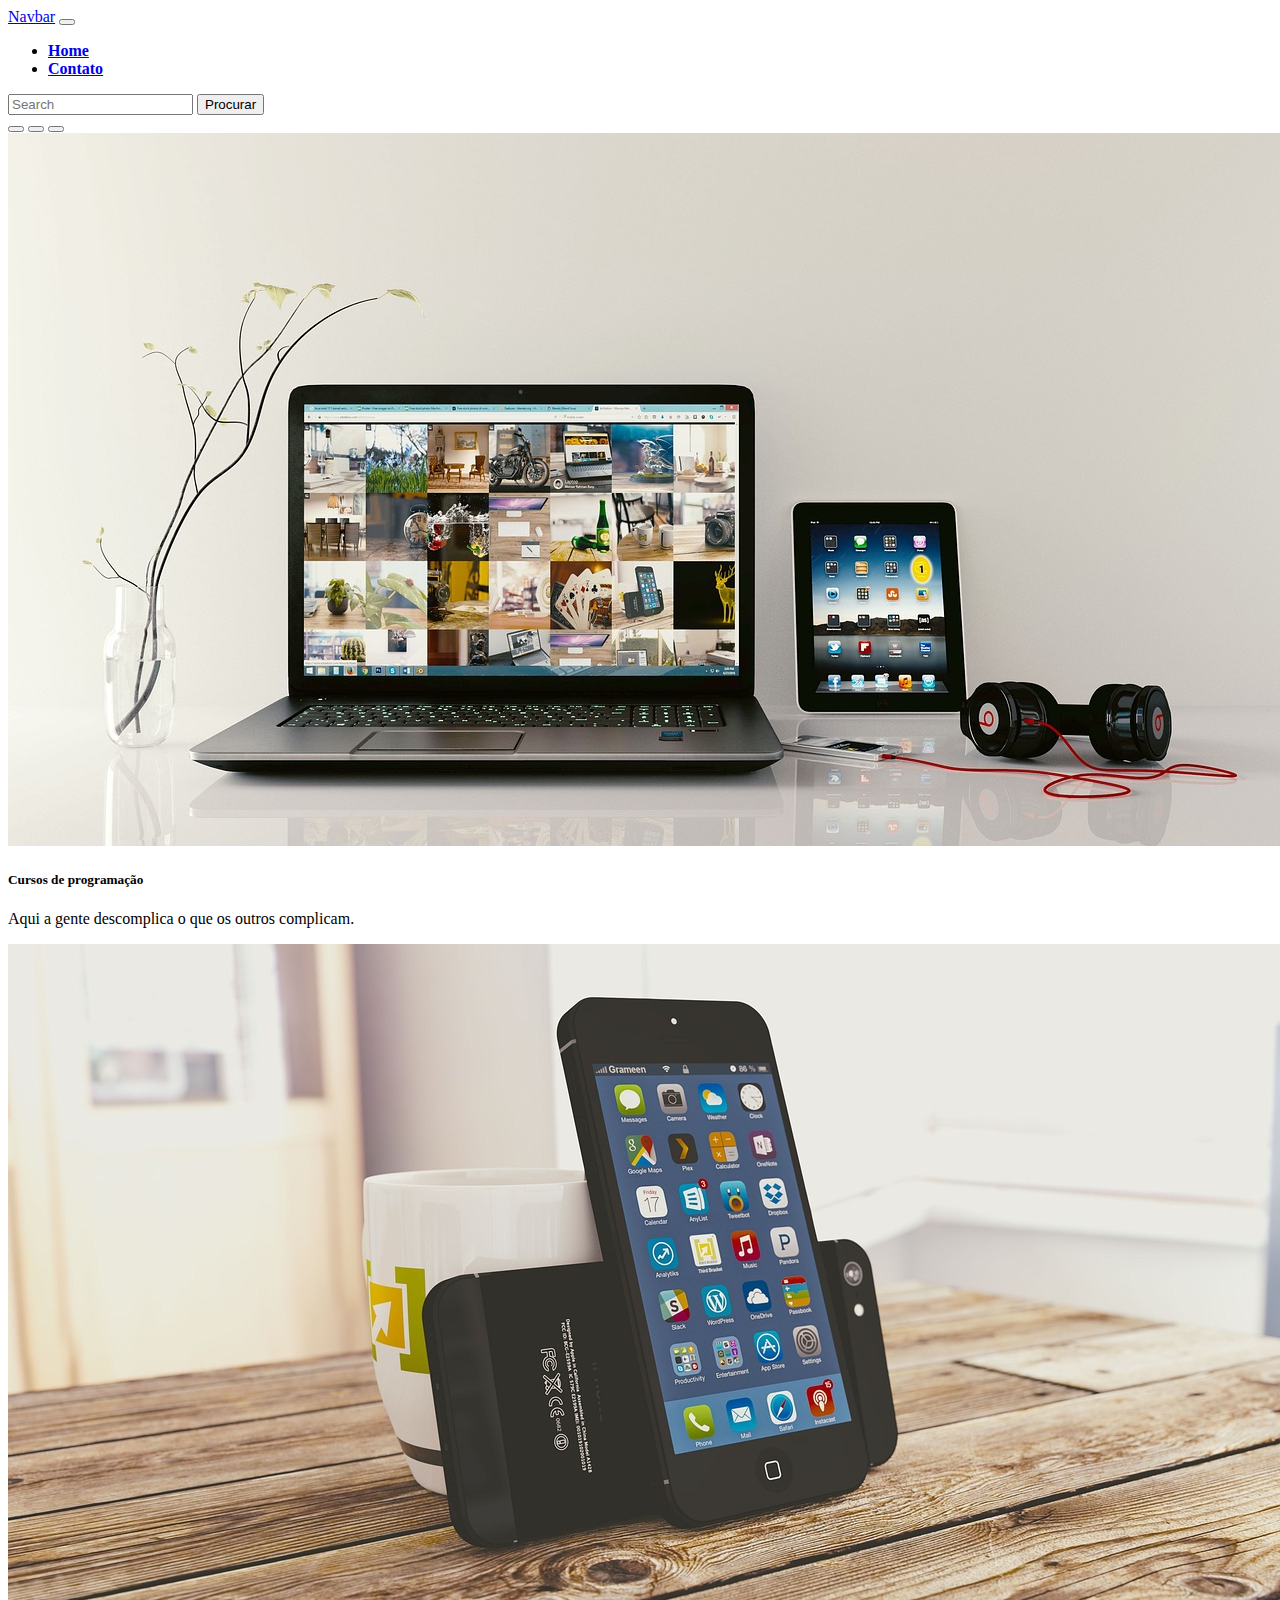
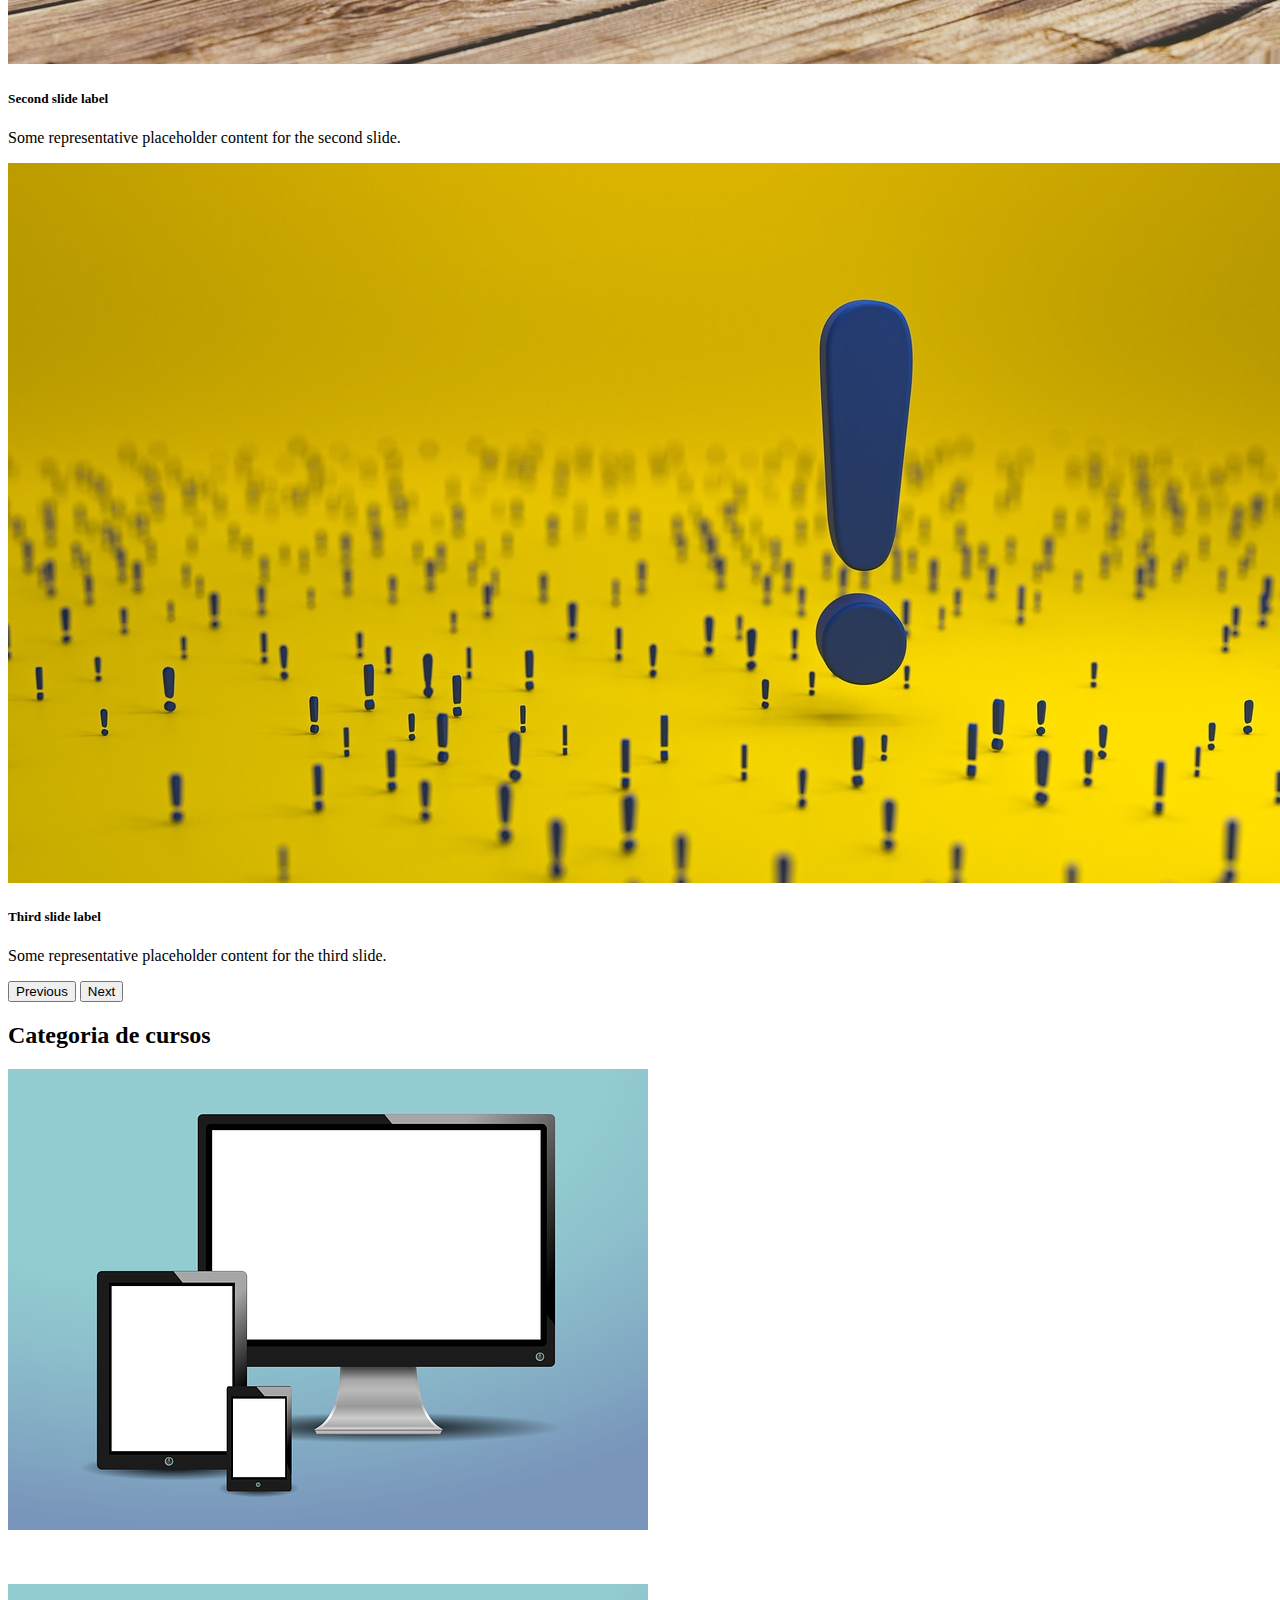
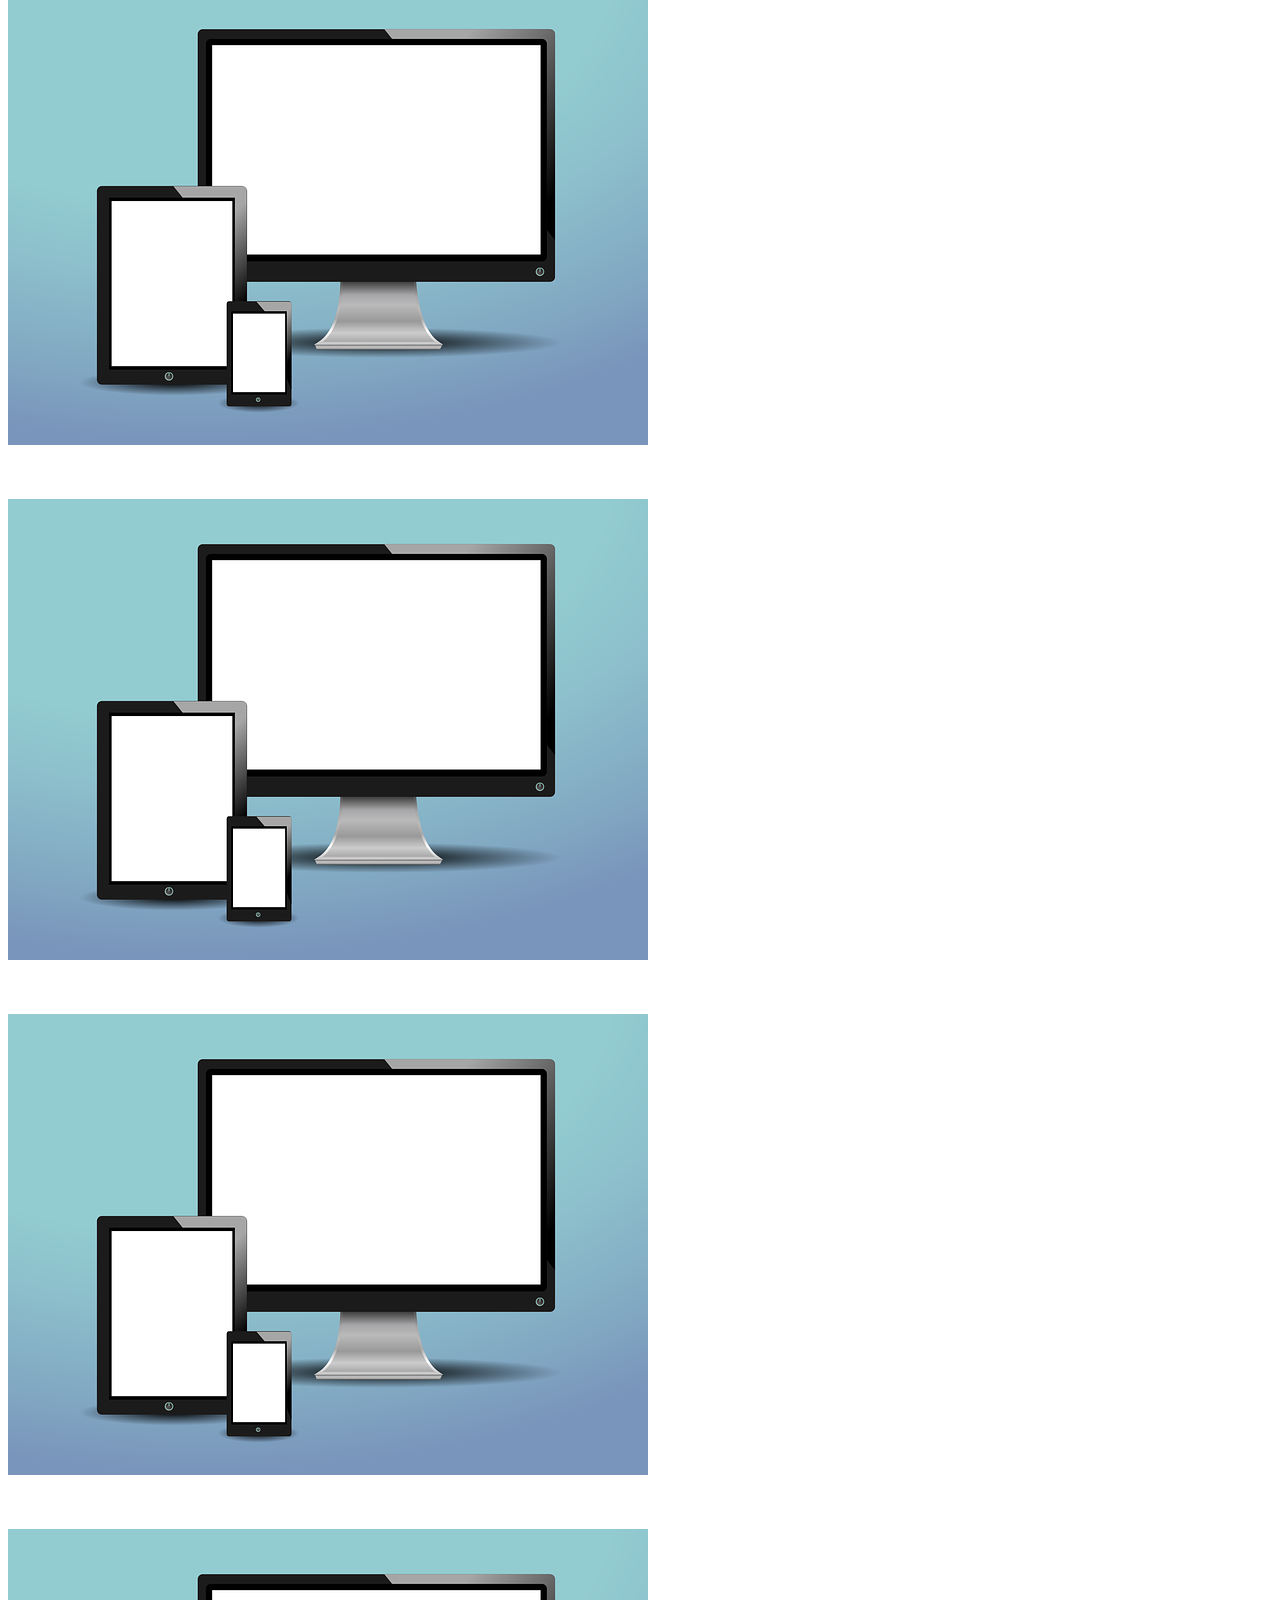
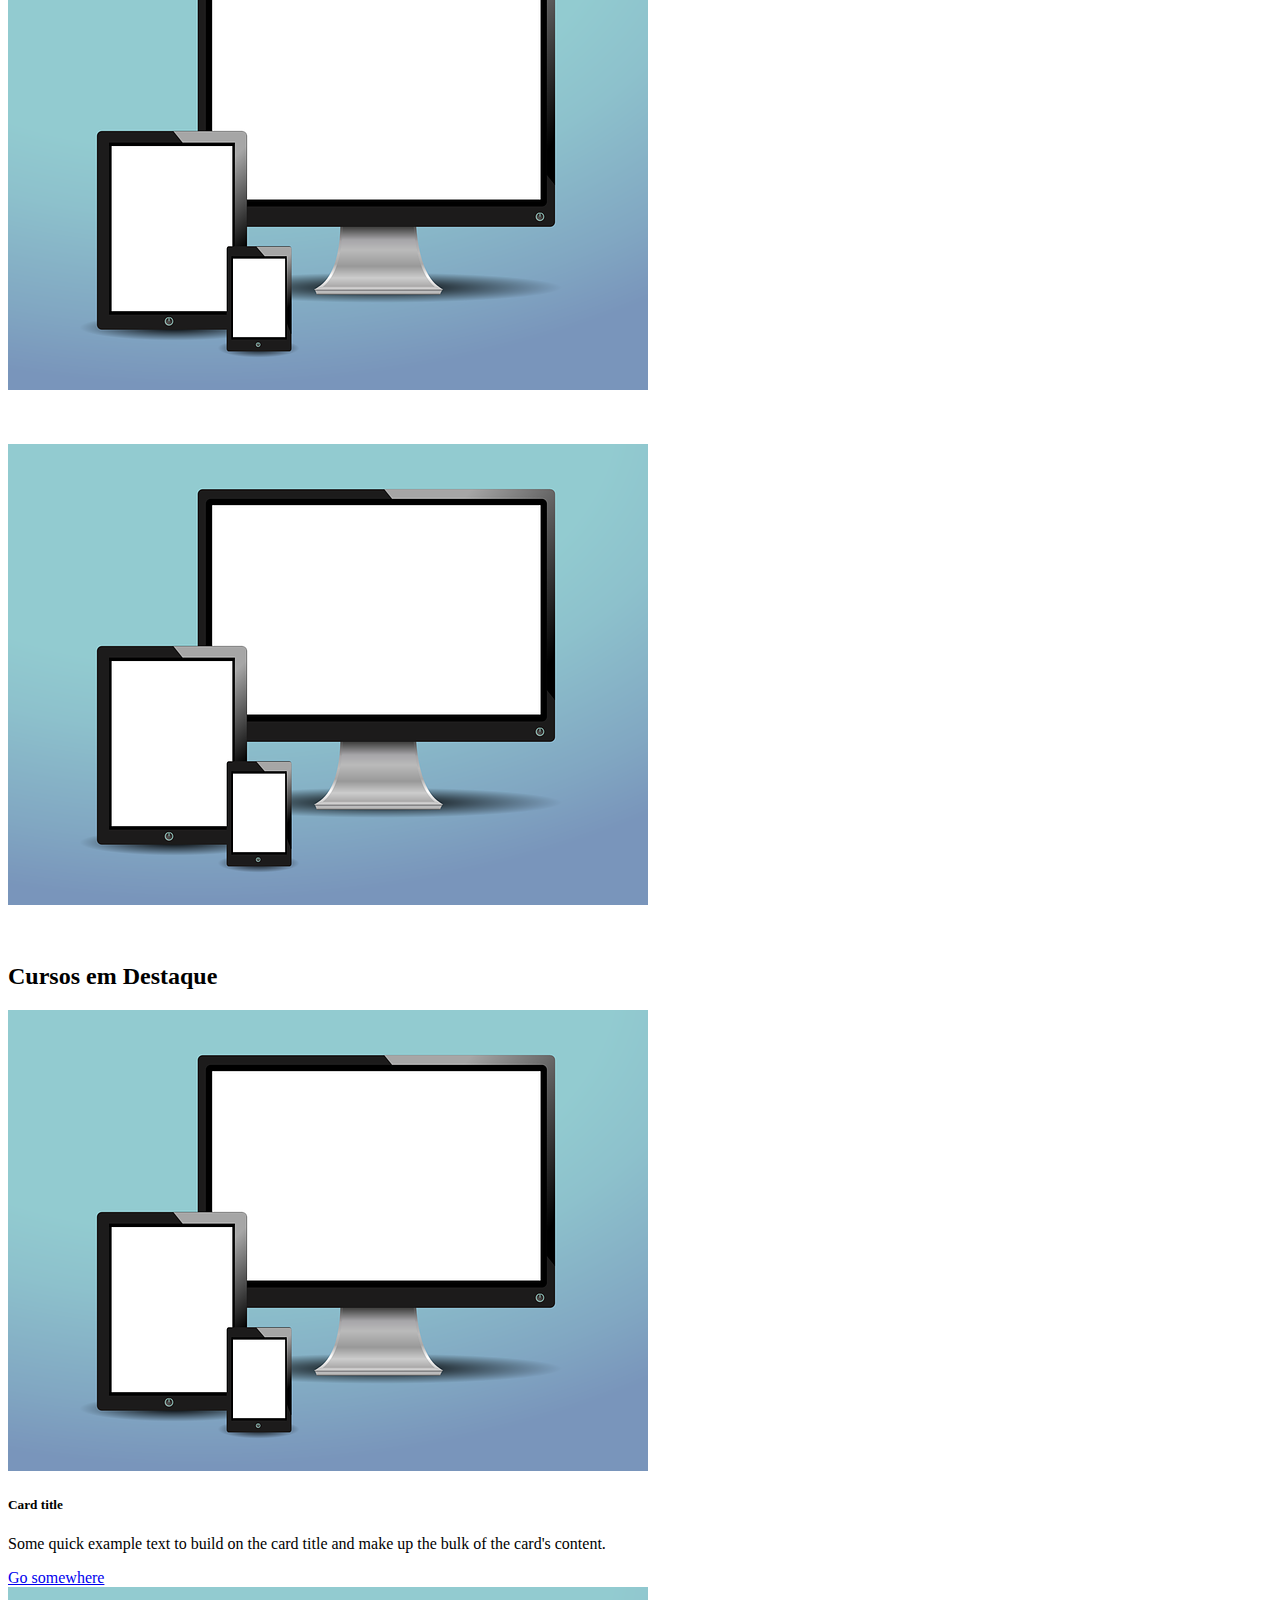
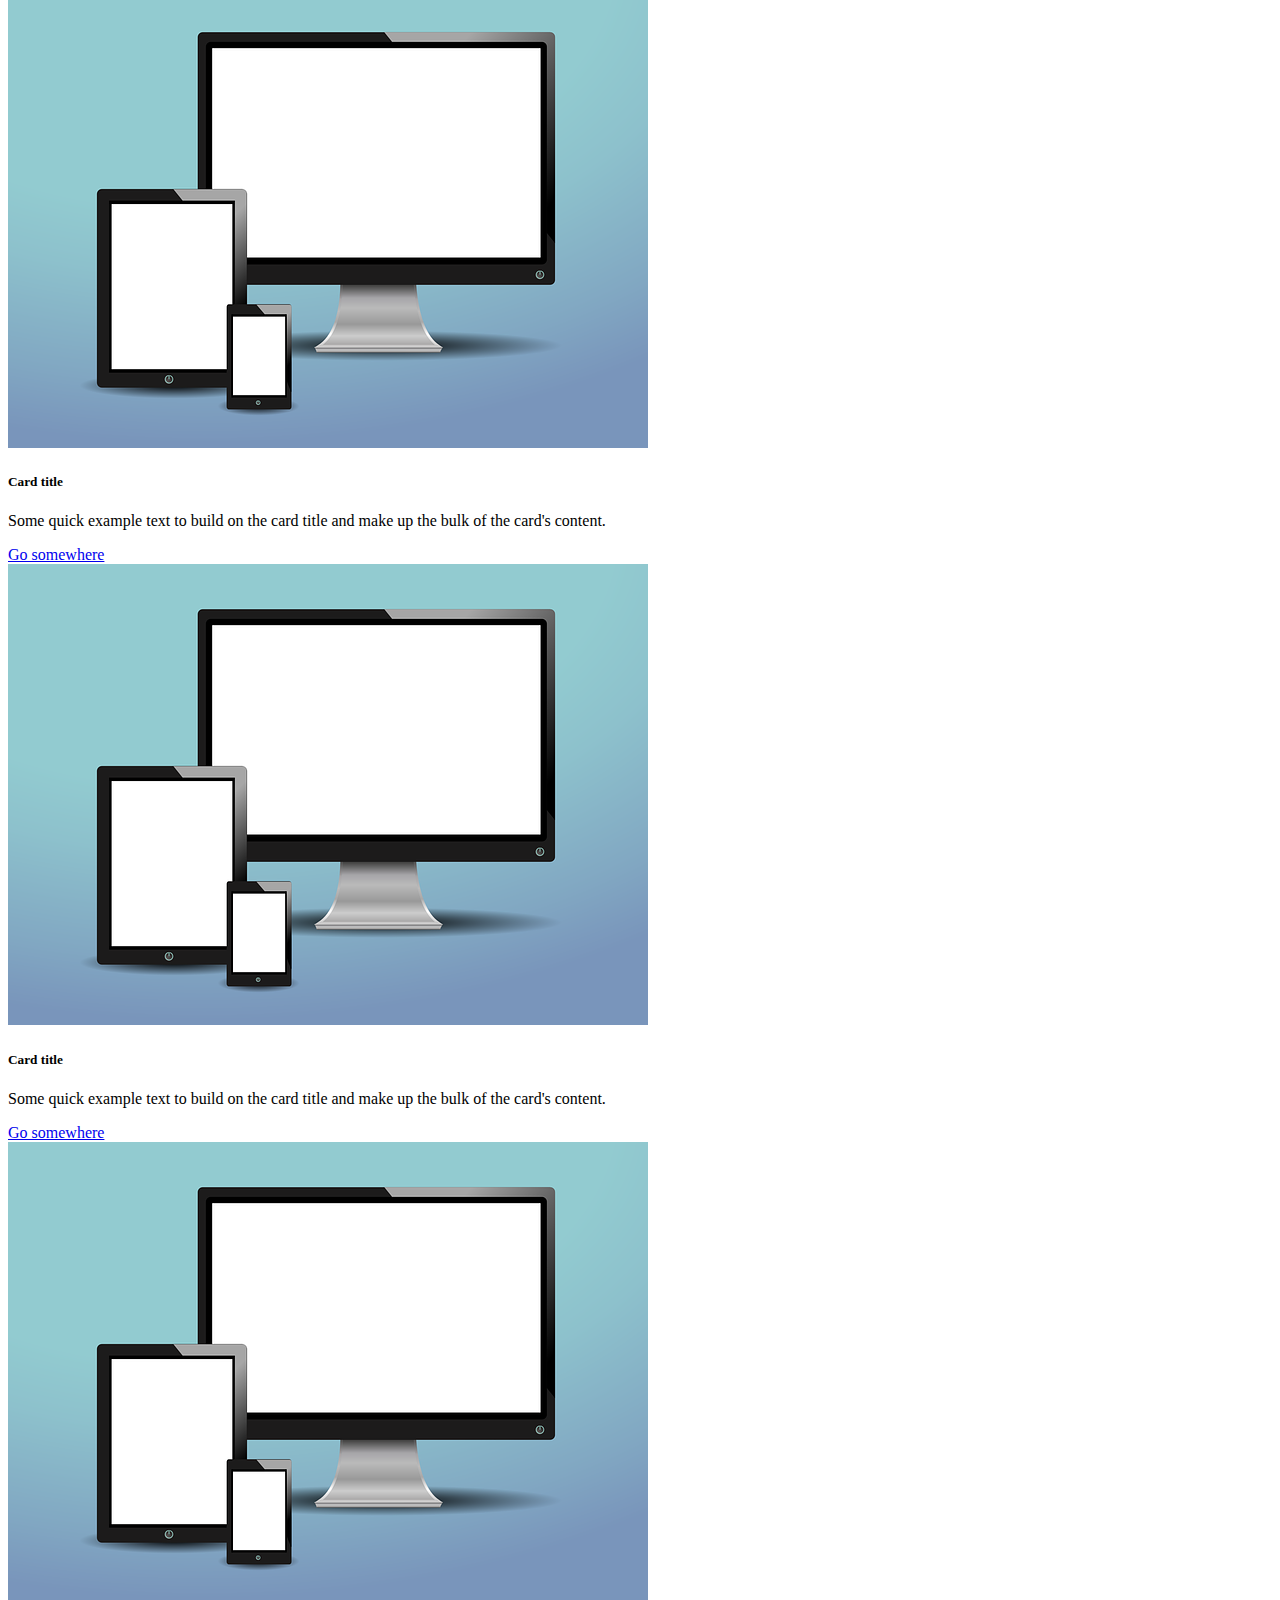
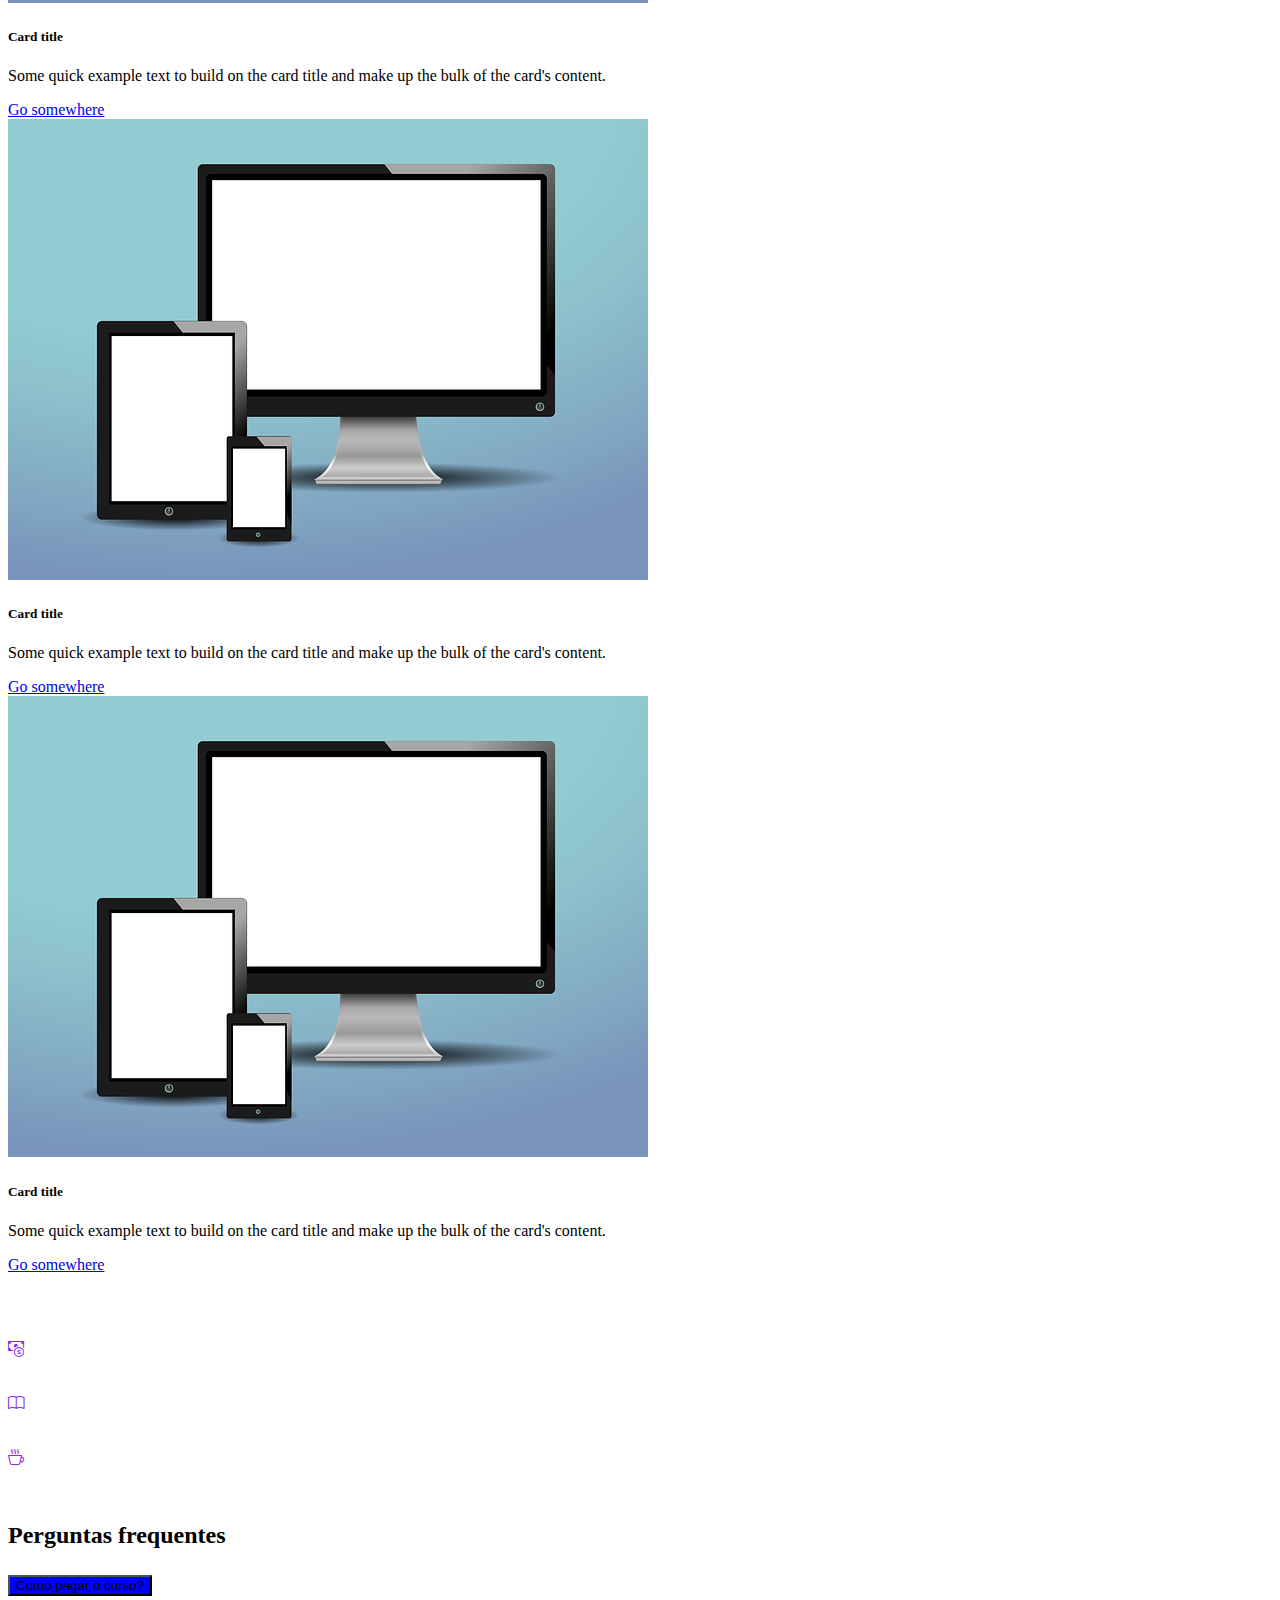
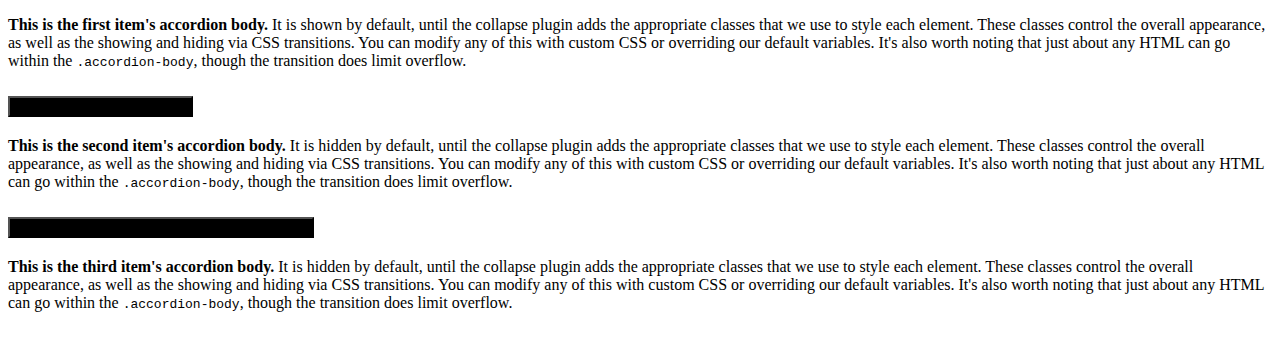
<file: bootstrap/index.html>
<!DOCTYPE html>
<html lang="pt-br">
  <head>
    <meta charset="UTF-8" />
    <meta http-equiv="X-UA-Compatible" content="IE=edge" />
    <meta name="viewport" content="width=device-width, initial-scale=1.0" />

    <link
      href="https://cdn.jsdelivr.net/npm/bootstrap@5.3.0/dist/css/bootstrap.min.css"
      rel="stylesheet"
      integrity="sha384-9ndCyUaIbzAi2FUVXJi0CjmCapSmO7SnpJef0486qhLnuZ2cdeRhO02iuK6FUUVM"
      crossorigin="anonymous"
    />
    <link href="css/style.css" rel="stylesheet" />

    <link rel="stylesheet" href="https://cdn.jsdelivr.net/npm/bootstrap-icons@1.10.5/font/bootstrap-icons.css">

    <title>Pagina de cursos</title>
  </head>
  <body>
    <header>
      <nav class="navbar navbar-expand-lg bg-dark navbar-dark">
        <div class="container-fluid">
          <a class="navbar-brand" href="#">Navbar</a>
          <button
            class="navbar-toggler"
            type="button"
            data-bs-toggle="collapse"
            data-bs-target="#navbarSupportedContent"
            aria-controls="navbarSupportedContent"
            aria-expanded="false"
            aria-label="Toggle navigation"
          >
            <span class="navbar-toggler-icon"></span>
          </button>
          <div class="collapse navbar-collapse" id="navbarSupportedContent">
            <ul class="navbar-nav me-auto mb-2 mb-lg-0">
              <li class="nav-item">
                <a class="nav-link active" aria-current="page" href="#">Home</a>
              </li>
              <li class="nav-item">
                <a class="nav-link" href="#">Contato</a>
              </li>
            </ul>
            <form class="d-flex" role="search">
              <input
                class="form-control me-2"
                type="search"
                placeholder="Search"
                aria-label="Search"
              />
              <button class="btn btn-outline-light" type="submit">
                Procurar
              </button>
            </form>
          </div>
        </div>
      </nav>
    </header>

    <!-- Carrossel -->
    <div
      id="carouselExampleCaptions"
      class="carousel slide"
      data-bs-ride="carousel"
    >
      <div class="carousel-indicators">
        <button
          type="button"
          data-bs-target="#carouselExampleCaptions"
          data-bs-slide-to="0"
          class="active"
          aria-current="true"
          aria-label="Slide 1"
        ></button>
        <button
          type="button"
          data-bs-target="#carouselExampleCaptions"
          data-bs-slide-to="1"
          aria-label="Slide 2"
        ></button>
        <button
          type="button"
          data-bs-target="#carouselExampleCaptions"
          data-bs-slide-to="2"
          aria-label="Slide 3"
        ></button>
      </div>
      <div class="carousel-inner">
        <div class="carousel-item active">
          <img
            src="imagens/laptop-g5632a0aac_1280.jpg"
            alt=""
            class="d-block w-100"
          />
          <div class="carousel-caption d-none d-md-block">
            <h5>Cursos de programação</h5>
            <p>Aqui a gente descomplica o que os outros complicam.</p>
          </div>
        </div>
        <div class="carousel-item">
          <img
            src="imagens/mobile-gcdc29e104_1280.jpg"
            alt=""
            class="d-block w-100"
          />
          <div class="carousel-caption d-none d-md-block">
            <h5>Second slide label</h5>
            <p>Some representative placeholder content for the second slide.</p>
          </div>
        </div>
        <div class="carousel-item">
          <img
            src="imagens/exclamation-point-gbbe19eb14_1280.jpg"
            alt=""
            class="d-block w-100"
          />
          <div class="carousel-caption d-none d-md-block">
            <h5>Third slide label</h5>
            <p>Some representative placeholder content for the third slide.</p>
          </div>
        </div>
      </div>
      <button
        class="carousel-control-prev"
        type="button"
        data-bs-target="#carouselExampleCaptions"
        data-bs-slide="prev"
      >
        <span class="carousel-control-prev-icon" aria-hidden="true"></span>
        <span class="visually-hidden">Previous</span>
      </button>
      <button
        class="carousel-control-next"
        type="button"
        data-bs-target="#carouselExampleCaptions"
        data-bs-slide="next"
      >
        <span class="carousel-control-next-icon" aria-hidden="true"></span>
        <span class="visually-hidden">Next</span>
      </button>
    </div>

    <!-- categori da cursos -->

    <div class="container row mx-auto g-4">

        <h2 class="text-center py-5">Categoria de cursos</h2>

        <div class="col-6 col-md-4 col-lg-2">
            <div class="card">
                <img src="imagens/tablet-g1b2c51594_640.png" alt="imagem curso tecnologia">   
                  <div class="card-header bg-dark">
                      <p class="text-center">Tecnologia.</p>
                  </div>
            </div>
        </div>

        <div class="col-6 col-md-4 col-lg-2">
            <div class="card">
                <img src="imagens/tablet-g1b2c51594_640.png" alt="imagem curso tecnologia">   
                  <div class="card-header bg-dark">
                      <p class="text-center">Tecnologia.</p>
                  </div>
            </div>
        </div>

        <div class="col-6 col-md-4 col-lg-2">
            <div class="card">
                <img src="imagens/tablet-g1b2c51594_640.png" alt="imagem curso tecnologia">   
                  <div class="card-header bg-dark">
                      <p class="text-center">Tecnologia.</p>
                  </div>
            </div>
        </div>

        <div class="col-6 col-md-4 col-lg-2">
            <div class="card">
                <img src="imagens/tablet-g1b2c51594_640.png" alt="imagem curso tecnologia">   
                  <div class="card-header bg-dark">
                      <p class="text-center">Tecnologia.</p>
                  </div>
            </div>
        </div>

        <div class="col-6 col-md-4 col-lg-2">
            <div class="card">
                <img src="imagens/tablet-g1b2c51594_640.png" alt="imagem curso tecnologia">   
                  <div class="card-header bg-dark">
                      <p class="text-center">Tecnologia.</p>
                  </div>
            </div>
        </div>

        <div class="col-6 col-md-4 col-lg-2">
            <div class="card">
                <img src="imagens/tablet-g1b2c51594_640.png" alt="imagem curso tecnologia">   
                  <div class="card-header bg-dark">
                      <p class="text-center">Tecnologia.</p>
                  </div>
            </div>
        </div>

    </div>

    <!-- Cursos em destaque -->
    <div class="container row mx-auto">

      <h2 class="text-center mb-3 py-3">Cursos em Destaque</h2>

      <div class="col-12 col-md-6 col-xxl-4">  
        <div class="card mb-3">
          <img src="imagens/tablet-g1b2c51594_640.png" />
          <div class="card-body">
            <h5 class="card-title">Card title</h5>
            <p class="card-text">Some quick example text to build on the card title and make up the bulk of the card's content.</p>
            <a href="#" class="btn btn-primary">Go somewhere</a>
          </div>
        </div>
      </div>

      <div class="col-12 col-md-6 col-xxl-4">  
        <div class="card mb-3">
          <img src="imagens/tablet-g1b2c51594_640.png" />
          <div class="card-body">
            <h5 class="card-title">Card title</h5>
            <p class="card-text">Some quick example text to build on the card title and make up the bulk of the card's content.</p>
            <a href="#" class="btn btn-primary">Go somewhere</a>
          </div>
        </div>
      </div>

      <div class="col-12 col-md-6 col-xxl-4">  
        <div class="card mb-3">
          <img src="imagens/tablet-g1b2c51594_640.png" />
          <div class="card-body">
            <h5 class="card-title">Card title</h5>
            <p class="card-text">Some quick example text to build on the card title and make up the bulk of the card's content.</p>
            <a href="#" class="btn btn-primary">Go somewhere</a>
          </div>
        </div>
      </div>

      <div class="col-12 col-md-6 col-xxl-4">  
        <div class="card mb-3">
          <img src="imagens/tablet-g1b2c51594_640.png" />
          <div class="card-body">
            <h5 class="card-title">Card title</h5>
            <p class="card-text">Some quick example text to build on the card title and make up the bulk of the card's content.</p>
            <a href="#" class="btn btn-primary">Go somewhere</a>
          </div>
        </div>
      </div>

      <div class="col-12 col-md-6 col-xxl-4">  
        <div class="card mb-3">
          <img src="imagens/tablet-g1b2c51594_640.png" />
          <div class="card-body">
            <h5 class="card-title">Card title</h5>
            <p class="card-text">Some quick example text to build on the card title and make up the bulk of the card's content.</p>
            <a href="#" class="btn btn-primary">Go somewhere</a>
          </div>
        </div>
      </div>

      <div class="col-12 col-md-6 col-xxl-4">  
        <div class="card mb-3">
          <img src="imagens/tablet-g1b2c51594_640.png" />
          <div class="card-body">
            <h5 class="card-title">Card title</h5>
            <p class="card-text">Some quick example text to build on the card title and make up the bulk of the card's content.</p>
            <a href="#" class="btn btn-primary">Go somewhere</a>
          </div>
        </div>
      </div>

    </div>

    <!-- O Que oferecemos-->
    <div class="pb-5 row bg-dark bloco-oferecemos">
      <h2 class="text-center py-5 mb-3">O Que Oferecemos</h2>

      <div 
      class="d-flex flex-column align-items-center flex-lg-row justify-content-center gap-3">

        <div class="oferecemos d-flex align-items-center mx-3">
          <div><i class="bi bi-cash-coin fs-1"></i></div>
          <div>
            <div class="ms-3 mb-1 fs-3">Descontos</div>
            <div class="fs-6 ms-3">10% off até o vencimento</div>
          </div>
        </div>

        <div class="oferecemos d-flex align-items-center mx-3">
          <div><i class="bi bi-book fs-1"></i></div>
          <div>
            <div class="ms-3 mb-1 fs-3">Biblioteca</div>
            <div class="fs-6 ms-3">Biblioteca com livros de primeira</div>
          </div>
        </div>

        <div class="oferecemos d-flex align-items-center mx-3">
          <div><i class="bi bi-cup-hot fs-1"></i></div>
          <div>
            <div class="ms-3 mb-1 fs-3">Cafeteria</div>
            <div class="fs-6 ms-3">Entre uma aula e outra, um cafezinho</div>
          </div>
        </div>

      </div>

    </div>

    <!-- Perguntas frequentes-->
    <div class="container py-5">
      <h2 class="text-center mb-5">Perguntas frequentes</h2>

      <div class="accordion" id="accordionExample">
        <div class="accordion-item">
          <h2 class="accordion-header">
            <button class="accordion-button meu_button" type="button" data-bs-toggle="collapse" data-bs-target="#collapseOne" aria-expanded="true" aria-controls="collapseOne">
              Como pagar o curso?
            </button>
          </h2>
          <div id="collapseOne" class="accordion-collapse collapse show" data-bs-parent="#accordionExample">
            <div class="accordion-body">
              <strong>This is the first item's accordion body.</strong> It is shown by default, until the collapse plugin adds the appropriate classes that we use to style each element. These classes control the overall appearance, as well as the showing and hiding via CSS transitions. You can modify any of this with custom CSS or overriding our default variables. It's also worth noting that just about any HTML can go within the <code>.accordion-body</code>, though the transition does limit overflow.
            </div>
          </div>
        </div>
        <div class="accordion-item">
          <h2 class="accordion-header">
            <button class="accordion-button collapsed meu_button" type="button" data-bs-toggle="collapse" data-bs-target="#collapseTwo" aria-expanded="false" aria-controls="collapseTwo">
              Como receber o reembolso?
            </button>
          </h2>
          <div id="collapseTwo" class="accordion-collapse collapse" data-bs-parent="#accordionExample">
            <div class="accordion-body">
              <strong>This is the second item's accordion body.</strong> It is hidden by default, until the collapse plugin adds the appropriate classes that we use to style each element. These classes control the overall appearance, as well as the showing and hiding via CSS transitions. You can modify any of this with custom CSS or overriding our default variables. It's also worth noting that just about any HTML can go within the <code>.accordion-body</code>, though the transition does limit overflow.
            </div>
          </div>
        </div>
        <div class="accordion-item">
          <h2 class="accordion-header">
            <button class="accordion-button collapsed meu_button" type="button" data-bs-toggle="collapse" data-bs-target="#collapseThree" aria-expanded="false" aria-controls="collapseThree">
              Qual a carga horaria do curso profissionalizante?
            </button>
          </h2>
          <div id="collapseThree" class="accordion-collapse collapse" data-bs-parent="#accordionExample">
            <div class="accordion-body">
              <strong>This is the third item's accordion body.</strong> It is hidden by default, until the collapse plugin adds the appropriate classes that we use to style each element. These classes control the overall appearance, as well as the showing and hiding via CSS transitions. You can modify any of this with custom CSS or overriding our default variables. It's also worth noting that just about any HTML can go within the <code>.accordion-body</code>, though the transition does limit overflow.
            </div>
          </div>
        </div>
      </div>

    </div>

    <footer class="bg-dark">
      <p class="text-center py-3">Todos os direitos reservados <i class="bi bi-c-circle"></i> 2023</p>
    </footer>

    <script
      src="https://cdn.jsdelivr.net/npm/bootstrap@5.3.0/dist/js/bootstrap.bundle.min.js"
      integrity="sha384-geWF76RCwLtnZ8qwWowPQNguL3RmwHVBC9FhGdlKrxdiJJigb/j/68SIy3Te4Bkz"
      crossorigin="anonymous"
    ></script>
  </body>
</html>
</file>
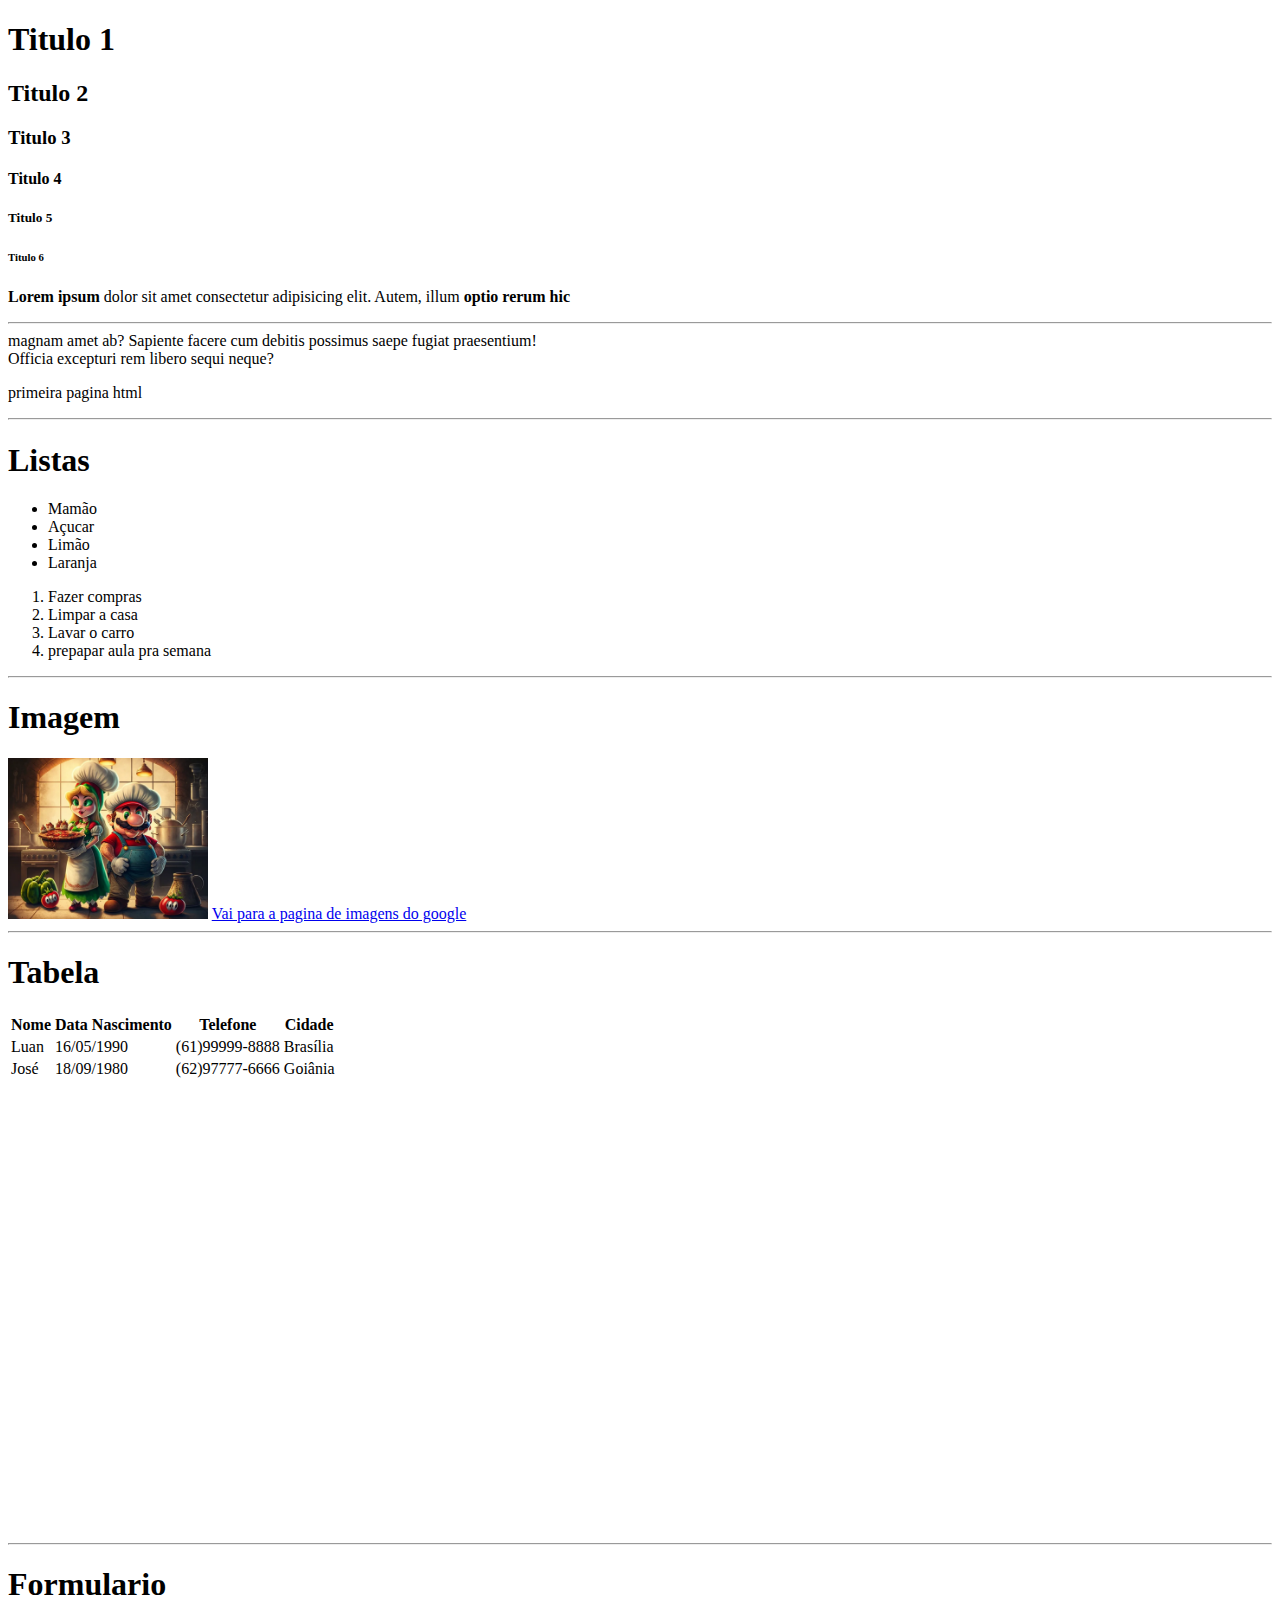
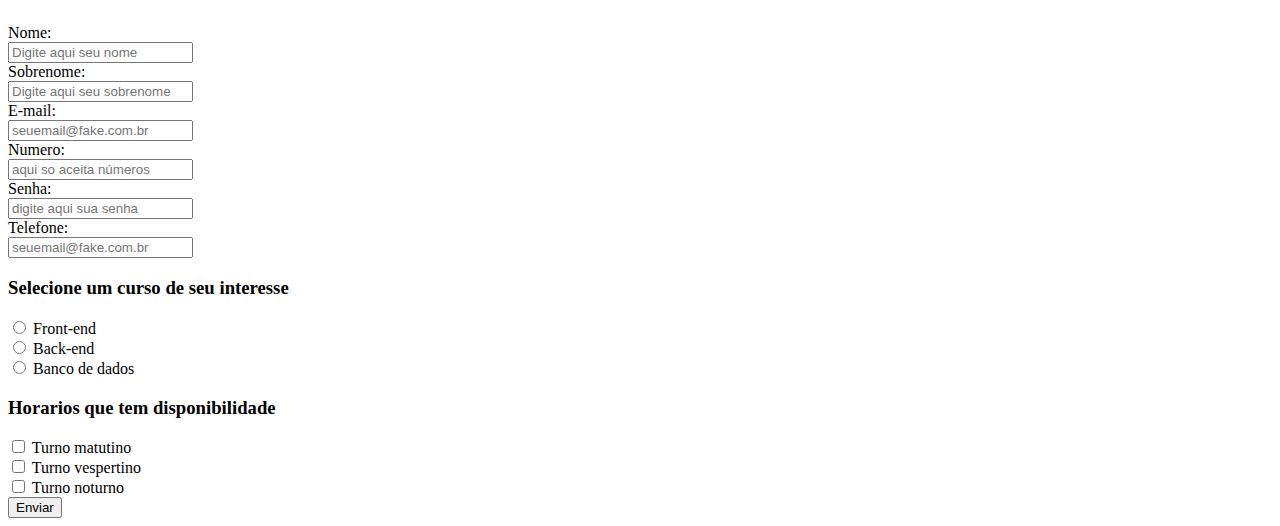
<file: introducao/index.html>
<!DOCTYPE html>
<html lang="pt-br">
  <head>
    <meta charset="UTF-8" />
    <meta http-equiv="X-UA-Compatible" content="IE=edge" />
    <meta name="viewport" content="width=device-width, initial-scale=1.0" />
    <title>Primeira aula</title>
  </head>
  <body>
    <h1>Titulo 1</h1>
    <h2>Titulo 2</h2>
    <h3>Titulo 3</h3>
    <h4>Titulo 4</h4>
    <h5>Titulo 5</h5>
    <h6>Titulo 6</h6>

    <p>
      <b> Lorem ipsum </b> dolor sit amet consectetur adipisicing elit. Autem, illum
      <strong>optio rerum hic</strong> <hr> magnam amet ab? Sapiente facere cum debitis possimus saepe
      fugiat praesentium!<br> Officia excepturi rem libero sequi neque?
    </p>
    <p>primeira pagina html</p>
    <hr>
    <h1>Listas</h1>
    <ul>
        <li>Mamão</li>
        <li>Açucar</li>
        <li>Limão</li>
        <li>Laranja</li>
    </ul>
    <!--Lista ordenada -->
    <ol>
        <li>Fazer compras</li>
        <li>Limpar a casa</li>
        <li>Lavar o carro</li>
        <li>prepapar aula pra semana</li>
    </ol>
    <hr>
    <h1>Imagem</h1>
    <img style="width: 200px;" src="imagem/mario.webp" alt="mario e pitch cozinhando"/>
    <a target="_blank" href="https://www.google.com/search?q=imagens&rlz=1C1GCEA_enBR1006BR1006&oq=imagens&gs_lcrp=[base64]&sourceid=chrome&ie=UTF-8#imgrc=nnlZj69A646COM">Vai para a pagina de imagens do google</a>

    <hr>
    <h1>Tabela</h1>

    <table>
        <tr>
            <th>Nome</th>
            <th>Data Nascimento</th>
            <th>Telefone</th>
            <th>Cidade</th>
        </tr>
        <tr>
            <td>Luan</td>
            <td>16/05/1990</td>
            <td>(61)99999-8888</td>
            <td>Brasília</td>
        </tr>

        <tr>
            <td>José</td>
            <td>18/09/1980</td>
            <td>(62)97777-6666</td>
            <td>Goiânia</td>
        </tr>
    </table>

    <iframe src="https://www.google.com/maps/embed?pb=!1m18!1m12!1m3!1d3839.176400233029!2d-47.91553006904923!3d-15.794649984908714!2m3!1f0!2f0!3f0!3m2!1i1024!2i768!4f13.1!3m3!1m2!1s0x935a3a8573c445db%3A0x3eecc7448f1a024b!2sSenai%20Bras%C3%ADlia!5e0!3m2!1spt-BR!2sbr!4v1687999699448!5m2!1spt-BR!2sbr" width="600" height="450" style="border:0;" allowfullscreen="" loading="lazy" referrerpolicy="no-referrer-when-downgrade"></iframe>

    <hr>
    <h1>Formulario</h1>
    <form>
        <label for="nome">Nome:</label><br>
        <input type="text" id="nome" name="primeiroNome" placeholder="Digite aqui seu nome"><br>
        
        <label for="sobrenome">Sobrenome:</label><br>
        <input type="text" id="sobrenome" name="sobrenome" placeholder="Digite aqui seu sobrenome"><br>
        
        <label for="email">E-mail:</label><br>
        <input type="email" id="email" name="email" placeholder="seuemail@fake.com.br"><br>

        <label for="numero">Numero:</label><br>
        <input type="number" id="numero" name="numero" placeholder="aqui so aceita números"><br>

        <label for="senha">Senha:</label><br>
        <input type="password" id="senha" name="senha" placeholder="digite aqui sua senha"><br>

        <label for="telefone">Telefone:</label><br>
        <input type="tel" id="telefone" name="telefone" pattern="[0-9]{3}-[0-9]{5}-[0-9]{4}" placeholder="seuemail@fake.com.br"><br>

        <h3>Selecione um curso de seu interesse</h3>
        
        <input type="radio" id="front" name="curso" value="front-end">
        <label for="front">Front-end</label><br>

        <input type="radio" id="back" name="curso" value="back">
        <label for="back">Back-end</label><br>

        <input type="radio" id="sql" name="curso" value="sql">
        <label for="sql">Banco de dados</label><br>

        <h3>Horarios que tem disponibilidade</h3>
        <input type="checkbox" id="matutino" name="matutino" value="matutino">
        <label for="matutino">Turno matutino</label><br>

        <input type="checkbox" id="vespertino" name="vespertino" value="vespertino">
        <label for="vespertino">Turno vespertino</label><br>

        <input type="checkbox" id="noturno" name="noturno" value="noturno">
        <label for="noturno">Turno noturno</label><br>

        <button type="submit" value="Enviar">Enviar</button>
    </form>

</body>
</html>
</file>
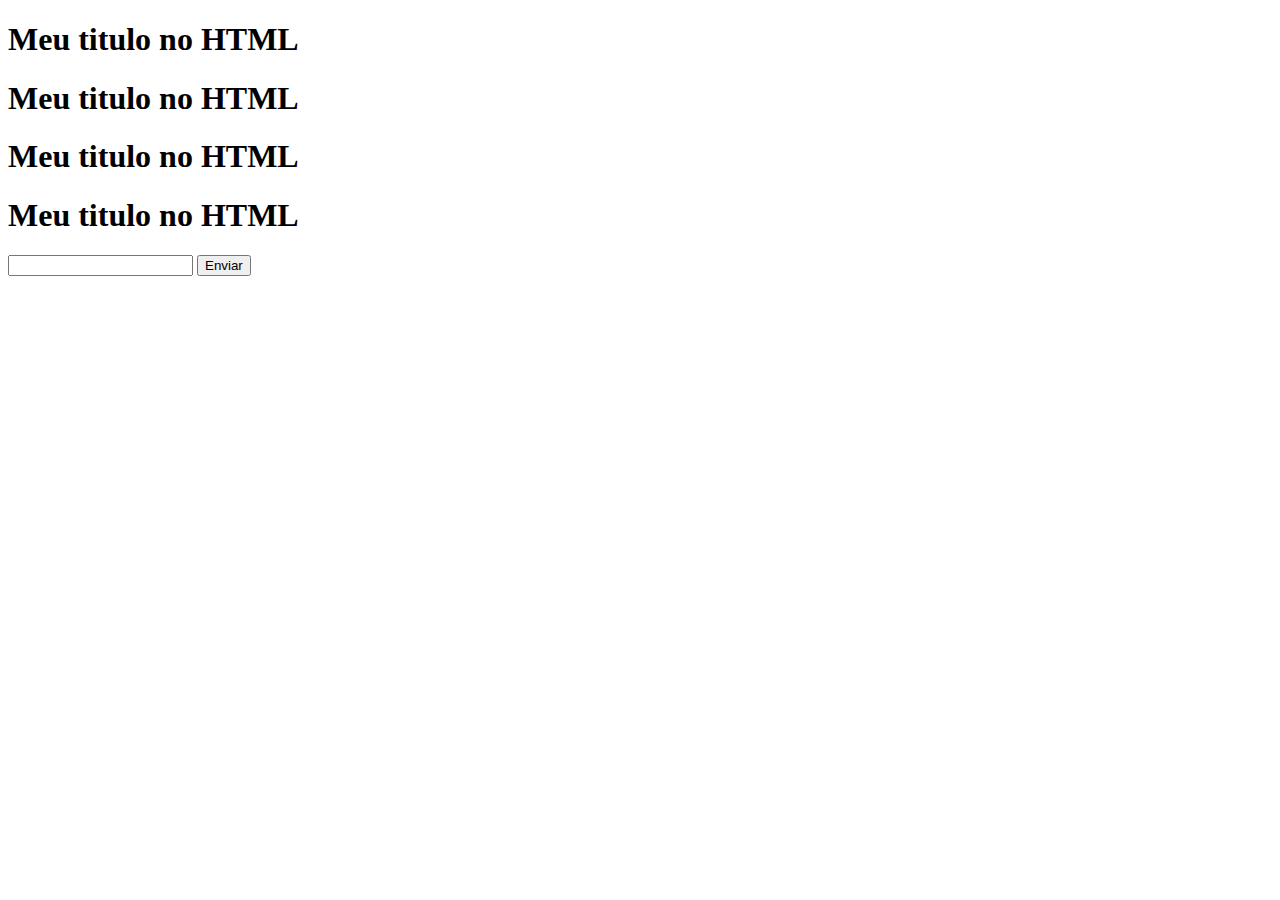
<file: basico_JS/basico.html>
<!DOCTYPE html>
<html lang="pt-br">
<head>
    <meta charset="UTF-8">
    <meta http-equiv="X-UA-Compatible" content="IE=edge">
    <meta name="viewport" content="width=device-width, initial-scale=1.0">
    <title>Básico JS</title>
</head>
<body>

    <h1>Meu titulo no HTML</h1>
    <h1 id="tituloId">Meu titulo no HTML</h1>
    <h1 class="tituloClass">Meu titulo no HTML</h1>
    <h1 class="tituloClass">Meu titulo no HTML</h1>

    <input type="text" id="recebeuFoco">
    <button onclick="valorDigitado()" 
    alt="esse botão faz alguma coisa"
    aria-label="esse botão quando clicado chama uma função">Enviar</button>
    
    <script src="js/basico.js"></script>
</body>
</html>
</file>
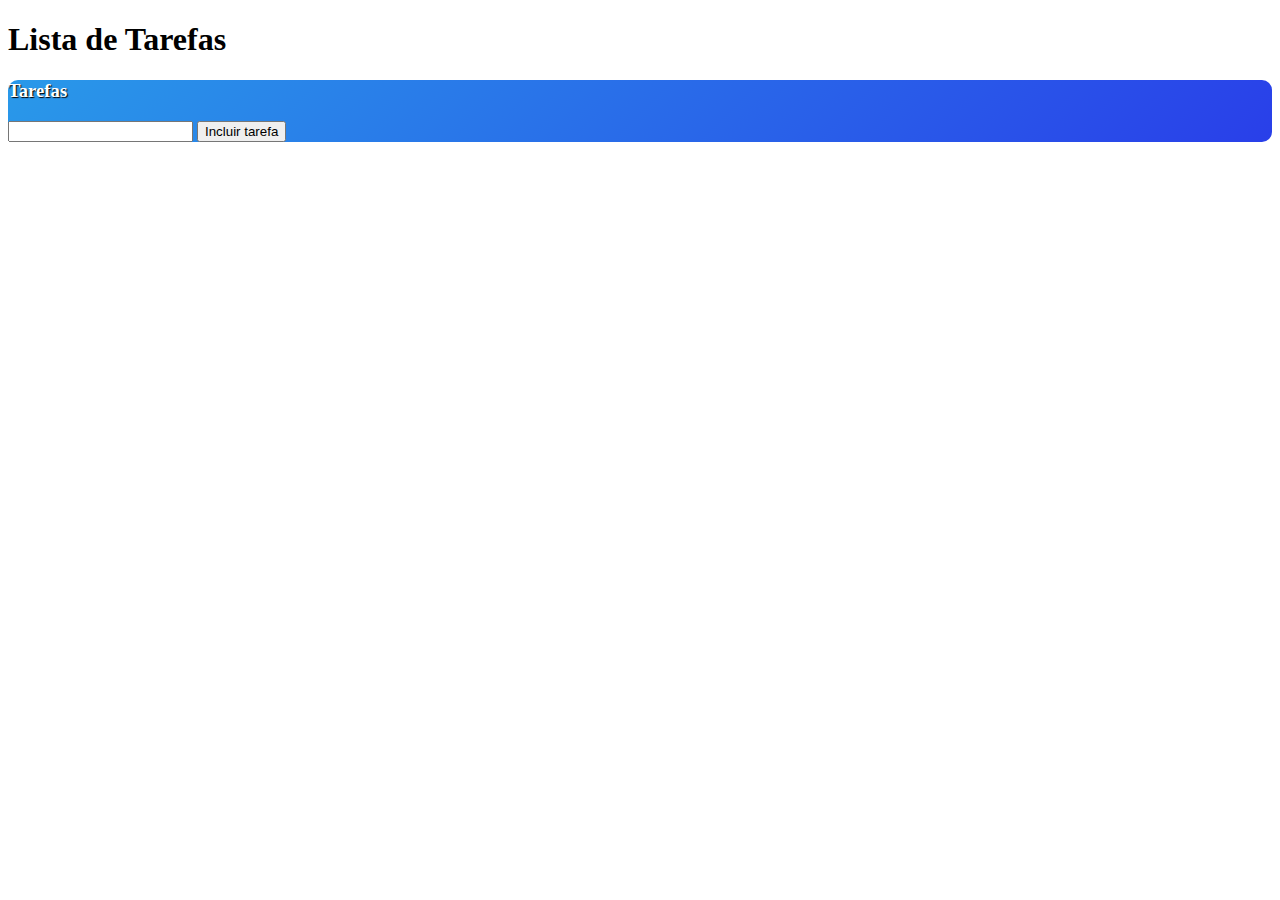
<file: basico_JS/lista-tarefas.html>
<!DOCTYPE html>
<html lang="en">
<head>
    <meta charset="UTF-8">
    <meta http-equiv="X-UA-Compatible" content="IE=edge">
    <meta name="viewport" content="width=device-width, initial-scale=1.0">
    
    <link href="https://cdn.jsdelivr.net/npm/bootstrap@5.3.0/dist/css/bootstrap.min.css" rel="stylesheet" integrity="sha384-9ndCyUaIbzAi2FUVXJi0CjmCapSmO7SnpJef0486qhLnuZ2cdeRhO02iuK6FUUVM" crossorigin="anonymous">
    <link rel="stylesheet" href="css/estilo.css" rel="stylesheet">
    <link rel="stylesheet" href="https://cdn.jsdelivr.net/npm/bootstrap-icons@1.10.5/font/bootstrap-icons.css">

    <title>Tarefas</title>
</head>
<body>

    <h1 class="text-center">Lista de Tarefas</h1>

    <div class="container">
        <div class="row d-flex flex-column align-items-center mx-auto">
            <div class="col-6">
                <div class="card" id="card-tarefas">
                    <div class="card-body">
                        <h3 class="card-title text-center">Tarefas</h3>

                        <div class="input-group">
                            <input type="text" class="form-control" id="inputTarefas">
                            <button type="button" onclick="adicionarTarefa()" class="btn btn-success">Incluir tarefa</button>
                        </div>

                        <ul class="list-group list-group-flush" id="tarefasInseridas">
                           <!-- <li class="list-group-item">Tarefa exemplo 1</li>
                            <li class="list-group-item">Tarefa exemplo 2</li>
                            <li class="list-group-item">Tarefa exemplo 3</li>
                            <li class="list-group-item">Tarefa exemplo 4</li>-->
                        </ul>

                    </div>
                </div>
            </div>
        </div>
    </div>
    

    <script src="js/tarefa.js"> </script>
    <script src="https://cdn.jsdelivr.net/npm/bootstrap@5.3.0/dist/js/bootstrap.bundle.min.js" integrity="sha384-geWF76RCwLtnZ8qwWowPQNguL3RmwHVBC9FhGdlKrxdiJJigb/j/68SIy3Te4Bkz" crossorigin="anonymous"></script>
</body>
</html>
</file>
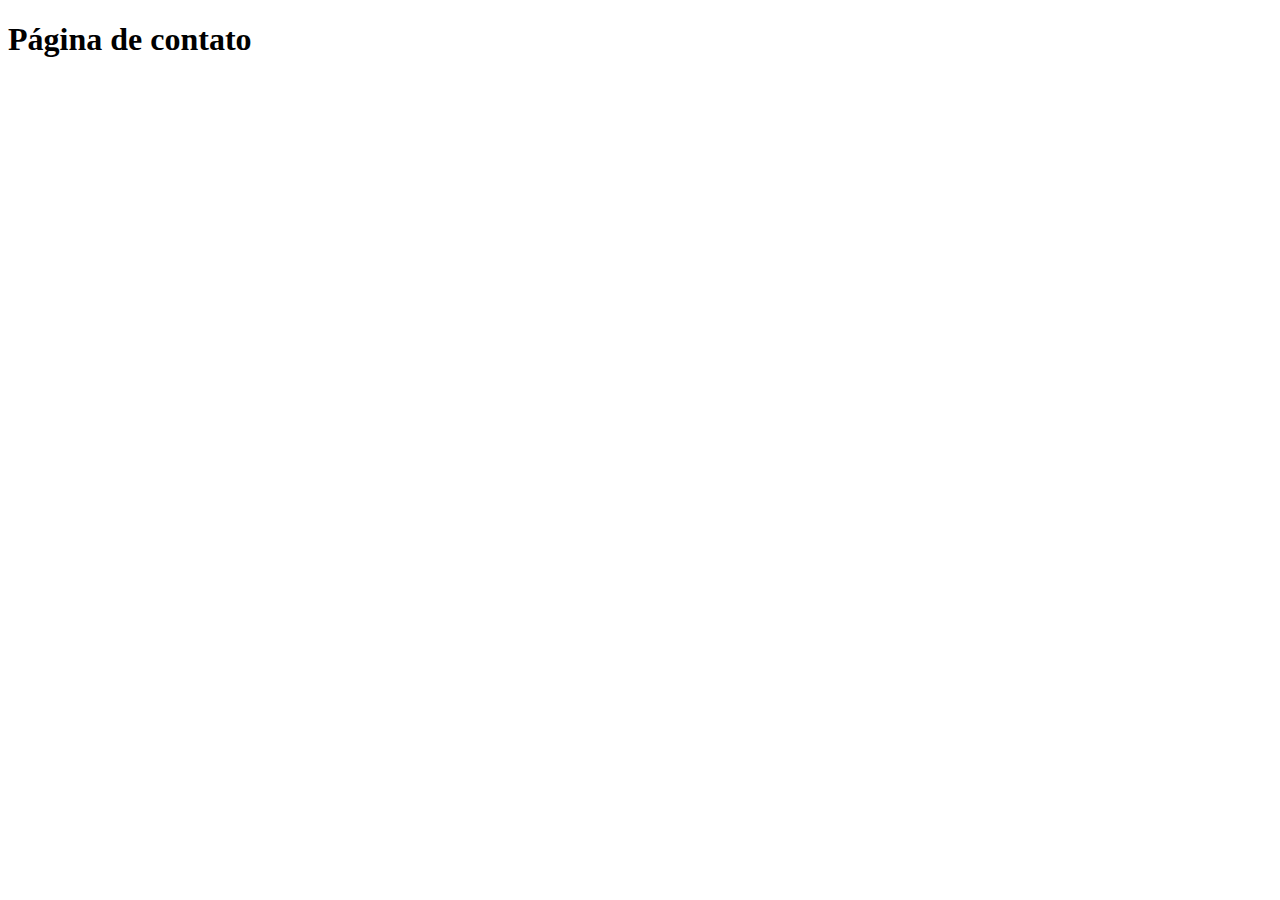
<file: PaginaComCss/contato.html>
<!DOCTYPE html>
<html lang="pt-br">
<head>
    <meta charset="UTF-8">
    <meta http-equiv="X-UA-Compatible" content="IE=edge">
    <meta name="viewport" content="width=device-width, initial-scale=1.0">
    <title>Document</title>
</head>
<body>
    <h1>Página de contato</h1>
</body>
</html>
</file>
<file: bootstrap/css/style.css>
nav ul li a{
    font-weight: bold!important;
}

nav ul li a:hover{
    margin-top: -3px;
    /*color: blue!important;*/
}

.card-header, .bloco-oferecemos, footer{
    color: #FFF;
}

.oferecemos i{
    color:blueviolet;
}

.meu_button{
    background-color: blue!important ;
}

.collapsed{
    background-color: black!important;
}
</file>
<file: basico_JS/css/estilo.css>
#card-tarefas{
    background: linear-gradient(135deg, rgb(41,153,233), rgb(41,63,233));
    border-radius: 10px;
}

#card-tarefas h3{
    color: #FFF;
    text-shadow: 1px 1px 1px black;
}

.list-group{
    border-radius: 5px!important;
}

ul li span{
    position: absolute;
    right: 0;
    top: 5px;
    font-size: 22px;
    width: 30px;
    height: 30px;
    text-align: center;
}

ul li span:hover{
    text-shadow: 1px 1px 1px red;
    background-color: #ccc;
    border-radius: 50%;
    cursor: pointer;
}

.circulo{
    float: left;
    margin-right: 5px;
    color: rgb(58, 59, 58)
}

.circulo:hover{
    cursor: pointer;
}

ul li{
    margin-top: 5px;
}
</file>
